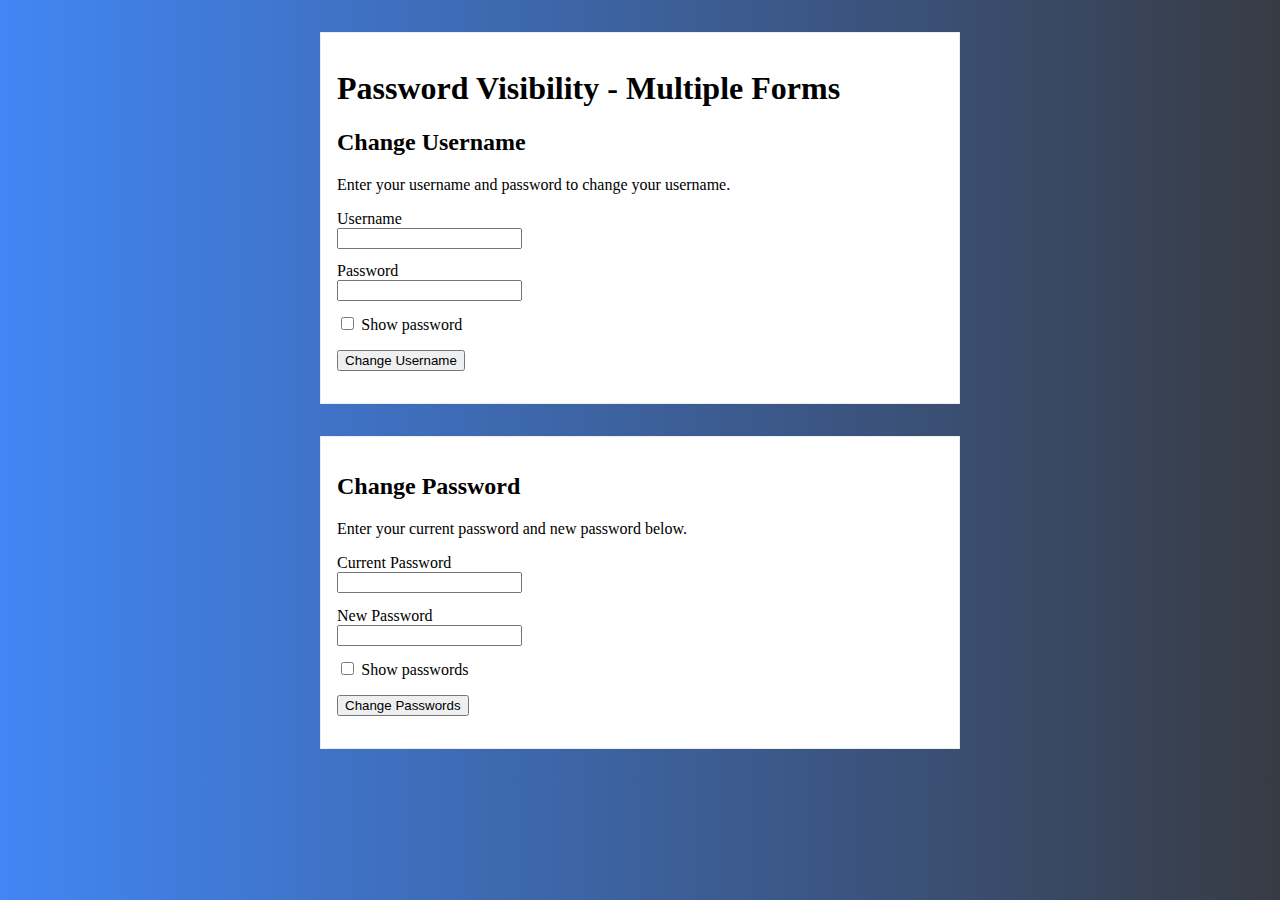
<file: project-03/index.html>
<!DOCTYPE html>
<html lang="en">
<head>
  <meta charset="utf-8">
  <meta http-equiv="X-UA-Compatible" content="IE=edge,chrome=1">
  <title>Password Visibility</title>
  <link rel="stylesheet" href="main.css">
</head>
<body>
<div class="card">
  <h1>Password Visibility - Multiple Forms</h1>

  <h2>Change Username</h2>

  <p>Enter your username and password to change your username.</p>

  <form>
    <div>
      <label for="username">Username</label>
      <input type="text" name="username" id="username">
    </div>

    <div>
      <label for="password">Password</label>
      <input type="password" name="password" id="password">
    </div>

    <div>
      <label for="show-password">
        <input type="checkbox" name="show-password" id="show-password" data-pw-toggle="#password">
        Show password
      </label>
    </div>

    <p>
      <button type="submit">Change Username</button>
    </p>
  </form>
</div>

<div class="card">
  <h2>Change Password</h2>

  <p>Enter your current password and new password below.</p>

  <form>
    <div>
      <label for="current-password">Current Password</label>
      <input type="password" name="current-password" id="current-password">
    </div>

    <div>
      <label for="new-password">New Password</label>
      <input type="password" name="new-password" id="new-password">
    </div>

    <div>
      <label for="show-passwords">
        <input type="checkbox" name="show-passwords" id="show-passwords"
               data-pw-toggle="#current-password, #new-password">
        Show passwords
      </label>
    </div>

    <p>
      <button type="submit">Change Passwords</button>
    </p>
  </form>
</div>

<script>
  document.addEventListener('click', function(e) {
    if (!e.target.matches('[data-pw-toggle]')) return

    var passwords =
      Array.prototype.slice.call(document.querySelectorAll(e.target.getAttribute('data-pw-toggle')))

    passwords.forEach(function (password) {
        if (e.target.checked) {
          password.type = 'text'
        } else {
          password.type = 'password'
        }
    }
    )
  })
</script>
</body>
</html>
</file>
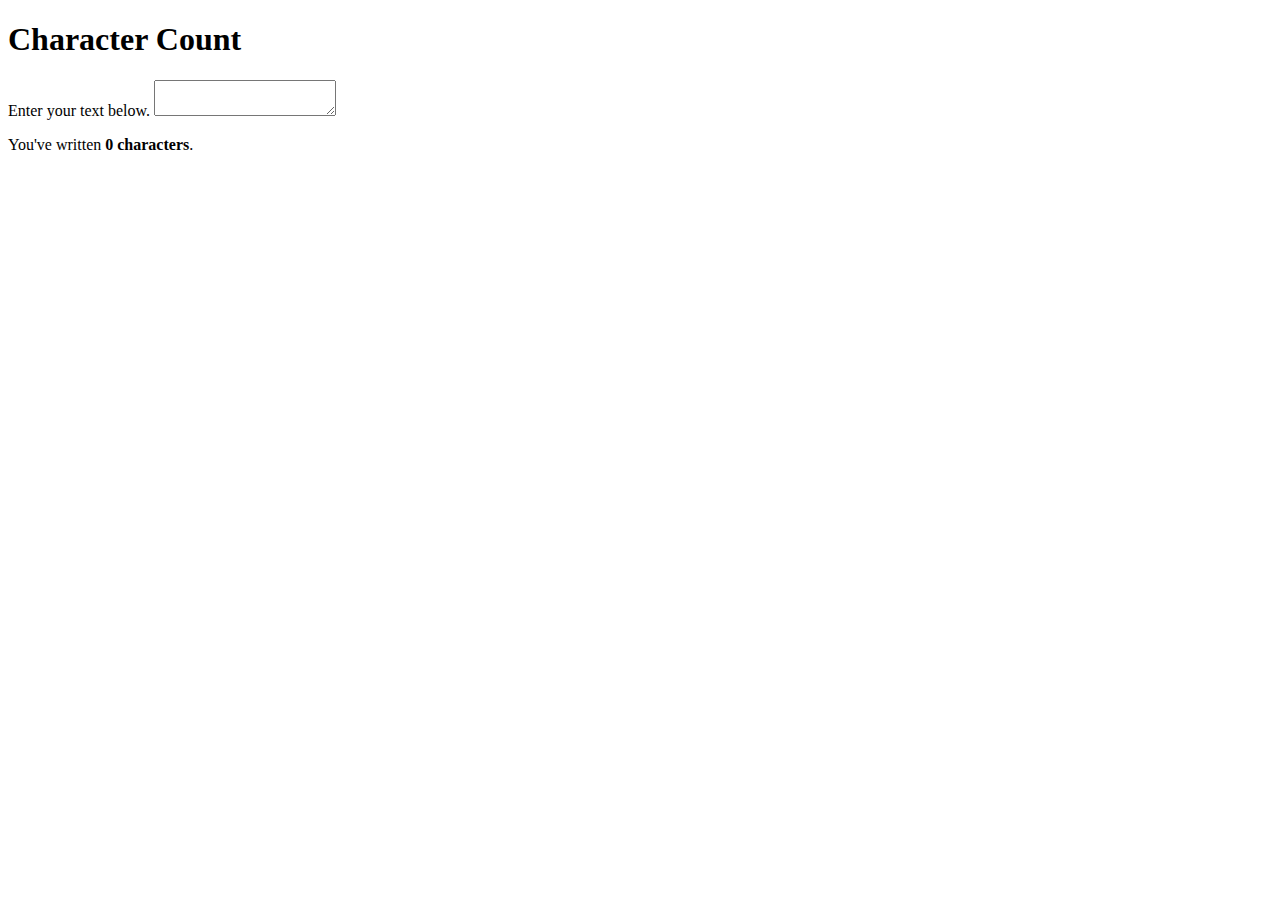
<file: project-04/index.html>
<!DOCTYPE html>
<html>
<head>
  <title>Character Count</title>
</head>
<body>

<div class="card">
  <h1>Character Count</h1>

  <label for="text">Enter your text below.</label>
  <textarea id="text"></textarea>

  <p>You've written <strong><span id="character-count">0</span>
    characters</strong>.</p>
</div>

<script>
  const typedText = document.querySelector('#text')
  const charCount = document.querySelector('#character-count')

  typedText.addEventListener('input', () => {
    charCount.textContent = typedText.value.length
  }, false)
</script>
</body>
</html>
</file>
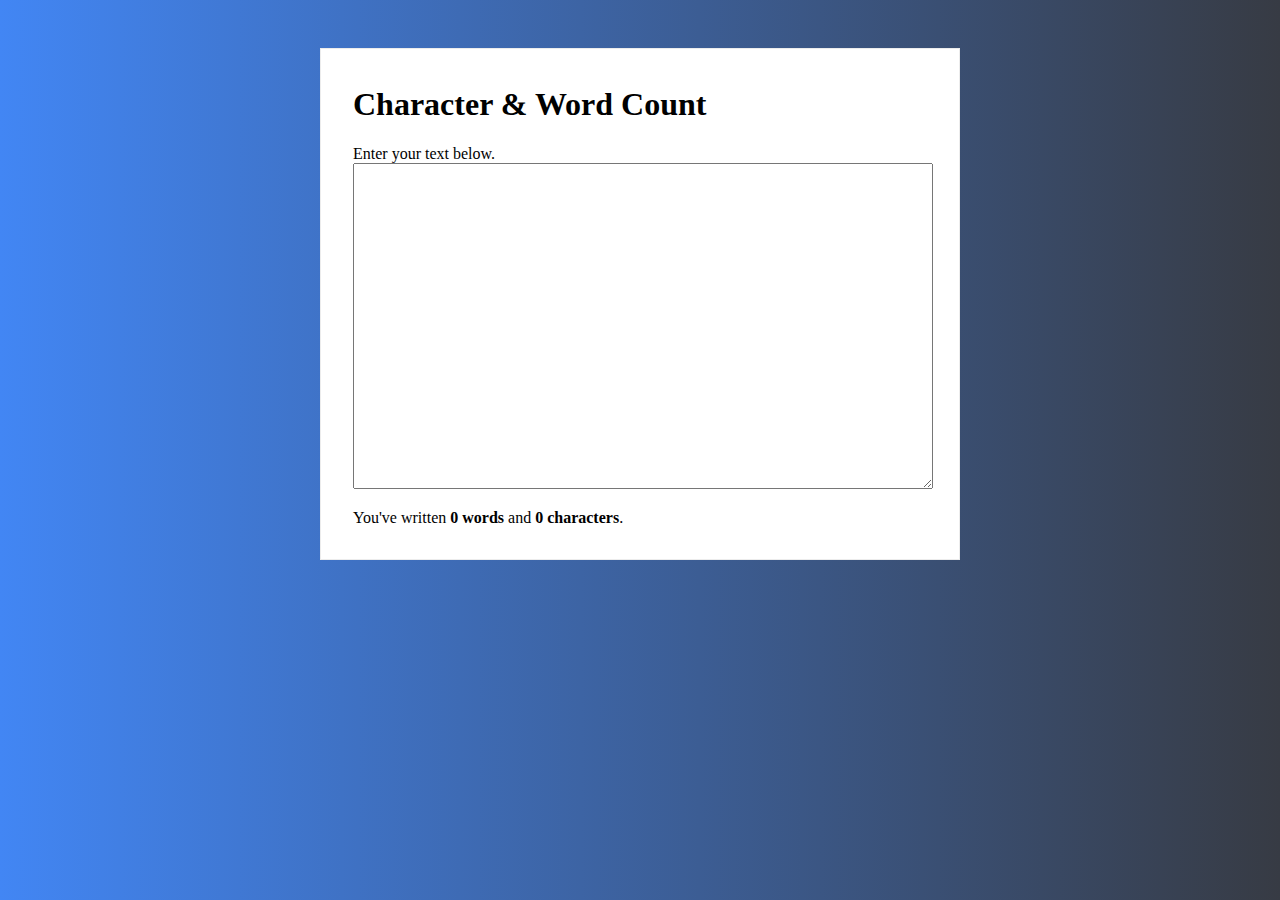
<file: project-05/index.html>
<!DOCTYPE html>
<html lang="en">
<head>
  <meta charset="UTF-8">
  <meta name="viewport"
        content="width=device-width, user-scalable=no, initial-scale=1.0, maximum-scale=1.0, minimum-scale=1.0">
  <meta http-equiv="X-UA-Compatible" content="ie=edge">
  <title>Character & Word Count</title>
  <link rel="stylesheet" href="main.css">
</head>
<body>
<div class="card">
  <h1>Character & Word Count</h1>

  <label for="text">Enter your text below.</label>
  <textarea id="text"></textarea>

  <p>You've written <strong><span id="word-count">0</span> words</strong> and
    <strong><span id="character-count">0</span> characters</strong>.</p>
</div>
<script>
  const charCount = document.querySelector('#character-count')
  const wordCount = document.querySelector('#word-count')
  const typedText = document.querySelector('#text')

  typedText.addEventListener('input', (e) => {
    // my solution
    // if (e.target.value) {
    //   charCount.textContent = e.target.value.split('').length;
    //   wordCount.textContent = e.target.value.match(/\S+/g).length;
    // }
    // else {
    //   charCount.textContent = 0
    //   wordCount.textContent = 0
    // }
    // Author's solution
    let words = typedText.value.split(/[\n\r\s]+/g).filter((word) => {
      return word.length > 0
    })
    wordCount.textContent = words.length
    charCount.textContent = typedText.value.length
  })

</script>
</body>
</html>
</file>
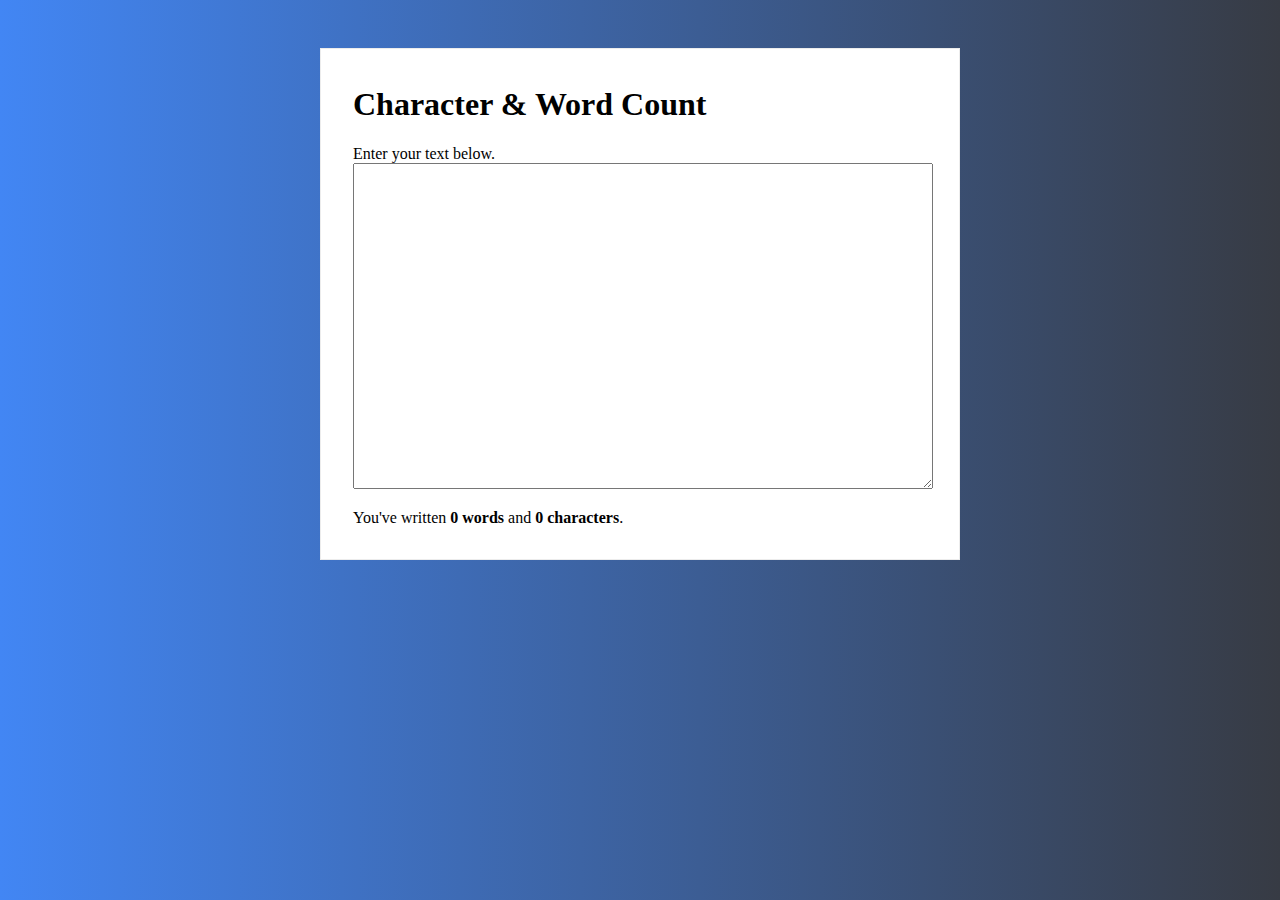
<file: project-05_character-word-count/index.html>
<!DOCTYPE html>
<html lang="en">
<head>
  <meta charset="UTF-8">
  <meta name="viewport"
        content="width=device-width, user-scalable=no, initial-scale=1.0, maximum-scale=1.0, minimum-scale=1.0">
  <meta http-equiv="X-UA-Compatible" content="ie=edge">
  <title>Character & Word Count</title>
  <link rel="stylesheet" href="main.css">
</head>
<body>
<div class="card">
  <h1>Character & Word Count</h1>

  <label for="text">Enter your text below.</label>
  <textarea id="text"></textarea>

  <p>You've written <strong><span id="word-count">0</span> words</strong> and
    <strong><span id="character-count">0</span> characters</strong>.</p>
</div>
<script>
  const charCount = document.querySelector('#character-count')
  const wordCount = document.querySelector('#word-count')
  const typedText = document.querySelector('#text')

  typedText.addEventListener('input', (e) => {
    if (e.target.value) {
      charCount.textContent = e.target.value.split('').length;
      wordCount.textContent = e.target.value.match(/\S+/g).length;
    }
    else {
      charCount.textContent = 0
      wordCount.textContent = 0
    }
  })

</script>
</body>
</html>
</file>
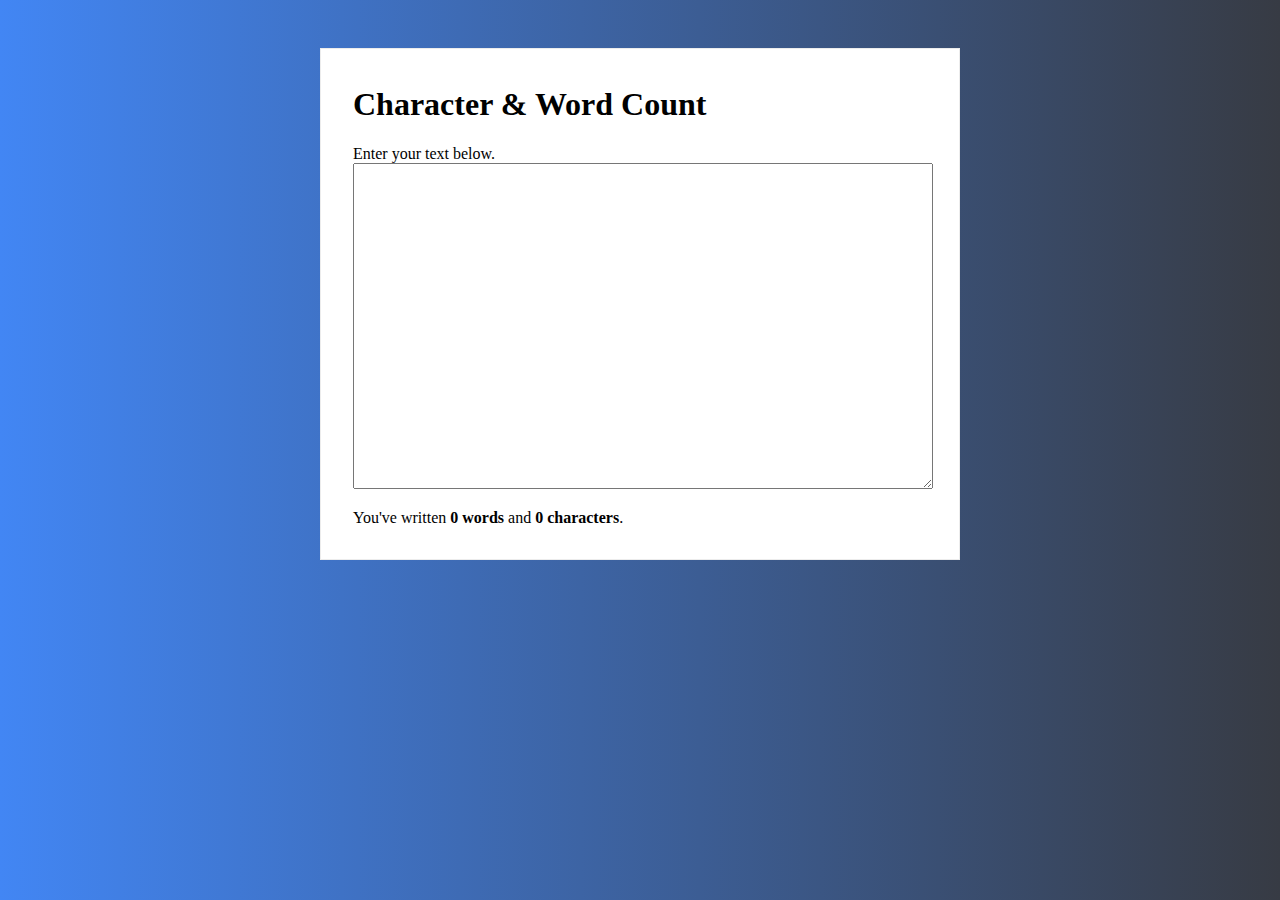
<file: project-06_count-aria/index.html>
<!DOCTYPE html>
<html lang="en">
<head>
  <meta charset="UTF-8">
  <meta name="viewport"
        content="width=device-width, user-scalable=no, initial-scale=1.0, maximum-scale=1.0, minimum-scale=1.0">
  <meta http-equiv="X-UA-Compatible" content="ie=edge">
  <title>Character & Word Count</title>
  <link rel="stylesheet" href="./main.css">
</head>
<body>
<div class="card">
  <h1>Character & Word Count</h1>

  <label for="text">Enter your text below.</label>
  <textarea id="text"></textarea>

  <p id="count" aria-live="polite">You've written <strong><span id="word-count">0</span> words</strong> and
    <strong><span>0</span> characters</strong>.</p>
</div>
<script>
  const typedText = document.querySelector('#text')
  const charCount = document.querySelector('#count')

  typedText.addEventListener('input', (e) => {
    // Get the word count
    let words = typedText.value.split(/[\n\r\s]+/g).filter(function (word) {
      return word.length > 0;
    });

    // Display the word and character counts
    charCount.innerHTML = 'You\'ve written <strong>' + words.length + ' words</strong> and <strong>' +
      typedText.value.length +
      ' characters</strong>.';

  }, false);

</script>
</body>
</html>
</file>
<file: project-03/main.css>
body {
  margin: 1em auto;
  max-width: 40em;
  background: #373b44; /* fallback for old browsers */
  background: -webkit-linear-gradient(to right, #4286f4, #373b44); /* Chrome 10-25, Safari 5.1-6 */
  background: linear-gradient(to right, #4286f4, #373b44); /* W3C, IE 10+/ Edge, Firefox 16+, Chrome 26+, Opera 12+, Safari 7+ */
}

label {
  display: block;
  width: 100%;
}

input {
  margin-bottom: 1em;
}

[type="checkbox"] {
  margin-bottom: 0;
  margin-right: 0.25em;
}

.card {
  padding: 1em;
  margin: 2em 0;
  border: 1px solid #ececec;
  background-color: #fff;
}
</file>
<file: project-05/main.css>
body {
  margin: 1em auto;
  max-width: 40em;
  width: 88%;
  background: #373b44; /* fallback for old browsers */
  background: -webkit-linear-gradient(to right, #4286f4, #373b44); /* Chrome 10-25, Safari 5.1-6 */
  background: linear-gradient(to right, #4286f4, #373b44); /* W3C, IE 10+/ Edge, Firefox 16+, Chrome 26+, Opera 12+, Safari 7+ */
}

label {
  display: block;
  width: 100%;
}

textarea {
  min-height: 24em;
  width: 100%;
}

.card {
  padding: 1em 2em;
  margin: 3em 0;
  border: 1px solid #ececec;
  background-color: #fff;
}
</file>
<file: project-05_character-word-count/main.css>
body {
  margin: 1em auto;
  max-width: 40em;
  width: 88%;
  background: #373b44; /* fallback for old browsers */
  background: -webkit-linear-gradient(to right, #4286f4, #373b44); /* Chrome 10-25, Safari 5.1-6 */
  background: linear-gradient(to right, #4286f4, #373b44); /* W3C, IE 10+/ Edge, Firefox 16+, Chrome 26+, Opera 12+, Safari 7+ */
}

label {
  display: block;
  width: 100%;
}

textarea {
  min-height: 24em;
  width: 100%;
}

.card {
  padding: 1em 2em;
  margin: 3em 0;
  border: 1px solid #ececec;
  background-color: #fff;
}
</file>
<file: project-06_count-aria/main.css>
body {
  margin: 1em auto;
  max-width: 40em;
  width: 88%;
  background: #373b44; /* fallback for old browsers */
  background: -webkit-linear-gradient(to right, #4286f4, #373b44); /* Chrome 10-25, Safari 5.1-6 */
  background: linear-gradient(to right, #4286f4, #373b44); /* W3C, IE 10+/ Edge, Firefox 16+, Chrome 26+, Opera 12+, Safari 7+ */
}

label {
  display: block;
  width: 100%;
}

textarea {
  min-height: 24em;
  width: 100%;
}

.card {
  padding: 1em 2em;
  margin: 3em 0;
  border: 1px solid #ececec;
  background-color: #fff;
}
</file>
